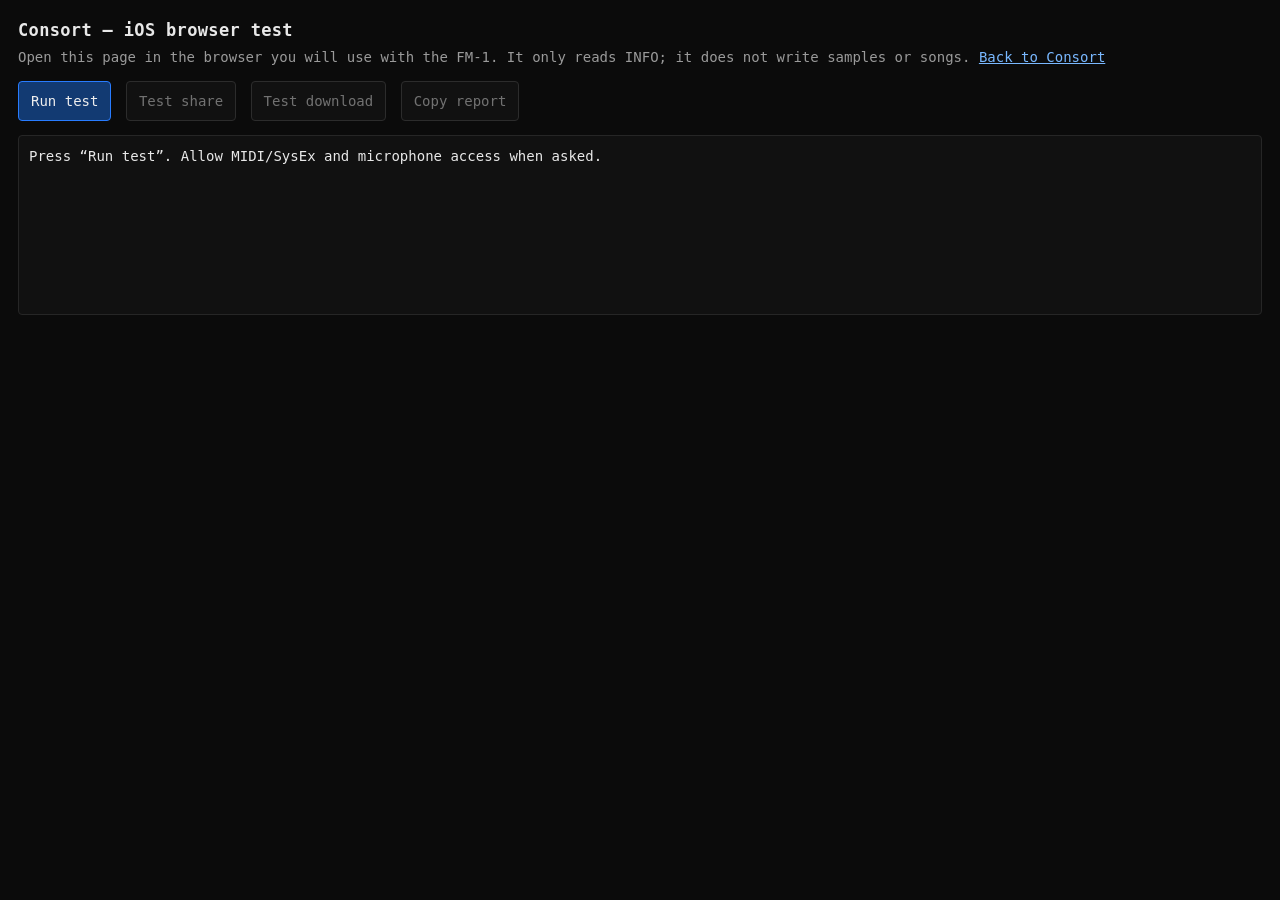
<file: selftest.html>
<!doctype html>
<html lang="en">
<head>
<meta charset="utf-8">
<meta name="viewport" content="width=device-width,initial-scale=1,viewport-fit=cover">
<meta name="theme-color" content="#0b0b0b">
<title>Consort — iOS browser test</title>
<style>
  :root { color-scheme: dark; }
  * { box-sizing: border-box; }
  body { margin: 0; padding: 18px; background: #0b0b0b; color: #e8e8e8;
    font: 14px/1.45 ui-monospace, "SFMono-Regular", Menlo, Consolas, monospace; }
  h1 { font-size: 17px; margin: 0 0 4px; letter-spacing: .02em; }
  p { margin: 0 0 14px; color: #9a9a9a; }
  button { appearance: none; border: 1px solid #555; background: #1a1a1a; color: #eee;
    border-radius: 4px; padding: 9px 12px; font: inherit; margin: 0 6px 10px 0; }
  button.pri { border-color: #287CFF; background: #123a72; }
  button:disabled { opacity: .45; }
  #log { white-space: pre-wrap; word-break: break-word; background: #111; border: 1px solid #262626;
    border-radius: 4px; padding: 10px; min-height: 180px; margin: 4px 0 12px; }
  .ok { color: #7ee787; } .bad { color: #ff7b72; } .dim { color: #8b949e; }
  a { color: #79b8ff; }
  #report { width: 100%; height: 180px; background: #111; color: #ddd; border: 1px solid #262626;
    border-radius: 4px; padding: 10px; font: 12px/1.4 ui-monospace, monospace; }
</style>
</head>
<body>
<h1>Consort — iOS browser test</h1>
<p>Open this page in the browser you will use with the FM-1. It only reads INFO; it does not write samples or songs. <a href="./">Back to Consort</a></p>
<button class="pri" id="run">Run test</button>
<button id="share" disabled>Test share</button>
<button id="download" disabled>Test download</button>
<button id="copy" disabled>Copy report</button>
<pre id="log">Press “Run test”. Allow MIDI/SysEx and microphone access when asked.</pre>
<textarea id="report" readonly hidden></textarea>
<script src="protocol.js?v=0.9.6"></script>
<script>
(function () {
  "use strict";
  const $ = (id) => document.getElementById(id);
  const lines = [];
  const report = { date: new Date().toISOString(), checks: {} };
  const FM1 = /fm-1|felucca|sloop|clipper|ota|composite|sinco|usb-midi/i;
  const log = (name, ok, detail) => {
    const cls = ok === null ? "dim" : ok ? "ok" : "bad";
    const mark = ok === null ? "•" : ok ? "✓" : "✗";
    lines.push(mark + " " + name + (detail ? " — " + detail : ""));
    report.checks[name] = { ok, detail: detail || "" };
    $("log").innerHTML = lines.map((line) => {
      const c = line.slice(0, 1) === "✓" ? "ok" : line.slice(0, 1) === "✗" ? "bad" : "dim";
      return '<span class="' + c + '">' + line.replace(/[&<>]/g, (x) => ({ "&": "&amp;", "<": "&lt;", ">": "&gt;" }[x])) + "</span>";
    }).join("\n");
  };
  const err = (name, e) => log(name, false, (e && (e.name ? e.name + ": " : "") + (e.message || e)) || String(e));

  async function midiTest() {
    if (!navigator.requestMIDIAccess) { log("Web MIDI API", false, "not available in this browser"); return; }
    log("Web MIDI API", true);
    try {
      const access = await navigator.requestMIDIAccess({ sysex: true });
      log("SysEx access", !!access.sysexEnabled, access.sysexEnabled ? "granted" : "denied");
      const inputs = [...access.inputs.values()], outputs = [...access.outputs.values()];
      report.ports = { inputs: inputs.map((p) => p.name), outputs: outputs.map((p) => p.name) };
      const input = inputs.find((p) => FM1.test(p.name || ""));
      const output = outputs.find((p) => FM1.test(p.name || ""));
      log("FM-1 MIDI ports", !!(input && output), input && output ? input.name + " / " + output.name : "not found");
      if (!input || !output) return;
      const transport = {
        send(bytes) { output.send(bytes); },
        receive() {}
      };
      input.onmidimessage = (e) => { if (transport.link && e.data) transport.link.receive(Array.from(e.data)); };
      const link = await Sloop.connect(transport);
      report.info = link.info;
      log("INFO handshake", true, link.info.version + " · protocol " + link.info.protocol);
    } catch (e) { err("Web MIDI", e); }
  }

  async function micTest() {
    if (!navigator.mediaDevices || !navigator.mediaDevices.getUserMedia) {
      log("Microphone API", false, "getUserMedia not available");
      return;
    }
    log("Microphone API", true);
    if (typeof MediaRecorder === "undefined") { log("MediaRecorder", false, "not available"); return; }
    log("MediaRecorder", true);
    let stream = null, ac = null;
    try {
      stream = await navigator.mediaDevices.getUserMedia({ audio: {
        channelCount: 1, echoCancellation: false, noiseSuppression: false, autoGainControl: false
      } });
      const label = stream.getAudioTracks().map((t) => t.label).filter(Boolean).join(", ");
      log("Microphone permission", true, label || "stream open");
      const mime = MediaRecorder.isTypeSupported("audio/webm;codecs=opus") ? "audio/webm;codecs=opus" : "";
      const rec = new MediaRecorder(stream, mime ? { mimeType: mime } : undefined);
      const chunks = [];
      rec.ondataavailable = (e) => { if (e.data && e.data.size) chunks.push(e.data); };
      const stopped = new Promise((resolve) => { rec.onstop = resolve; });
      rec.start();
      await new Promise((resolve) => setTimeout(resolve, 1000));
      rec.stop();
      await stopped;
      const blob = new Blob(chunks, { type: rec.mimeType || "audio/webm" });
      report.recording = { mime: rec.mimeType || "", bytes: blob.size };
      log("Record 1 s", blob.size > 0, (rec.mimeType || "default") + " · " + blob.size + " B");
      ac = new (window.AudioContext || window.webkitAudioContext)();
      const buf = await ac.decodeAudioData(await blob.arrayBuffer());
      report.recording.seconds = buf.duration;
      log("Decode recording", buf.duration > 0, buf.duration.toFixed(2) + " s · " + buf.sampleRate + " Hz");
    } catch (e) { err("Microphone", e); }
    finally {
      if (stream) stream.getTracks().forEach((t) => t.stop());
      if (ac) { try { ac.close(); } catch (e) { /* gone */ } }
    }
  }

  function idbTest() {
    return new Promise((resolve) => {
      if (!window.indexedDB) { log("IndexedDB", false, "not available"); resolve(); return; }
      const open = indexedDB.open("consort-selftest", 1);
      open.onupgradeneeded = () => {
        if (!open.result.objectStoreNames.contains("s")) open.result.createObjectStore("s", { keyPath: "k" });
      };
      open.onerror = (e) => { err("IndexedDB", open.error); resolve(); };
      open.onsuccess = () => {
        const db = open.result;
        const put = (v) => new Promise((res, rej) => {
          const tx = db.transaction("s", "readwrite");
          tx.objectStore("s").put(v);
          tx.oncomplete = () => res(true); tx.onerror = () => rej(tx.error); tx.onabort = () => rej(tx.error || new Error("abort"));
        });
        const test = async (name, value) => {
          try { await put(value); log("IndexedDB " + name, true); }
          catch (e) { log("IndexedDB " + name, false, e && e.message ? e.message : String(e)); }
        };
        (async () => {
          await test("text", { k: "text", v: "ok" });
          await test("ArrayBuffer", { k: "array", v: new Uint8Array([1, 2, 3, 4]).buffer });
          await test("Blob", { k: "blob", v: new Blob([new Uint8Array([5, 6, 7])], { type: "audio/wav" }) });
          resolve();
        })();
      };
    });
  }

  async function wasmTest() {
    if (typeof WebAssembly === "undefined") { log("WebAssembly", false); return; }
    try {
      const r = await fetch("sloop.wasm?v=0.9.6");
      if (!r.ok) throw new Error("HTTP " + r.status);
      const bytes = await r.arrayBuffer();
      const mod = await WebAssembly.compile(bytes);
      const inst = await WebAssembly.instantiate(mod, {});
      if (inst.exports._initialize) inst.exports._initialize();
      const size = inst.exports.web_nor_size ? inst.exports.web_nor_size() : 0;
      log("sloop.wasm", true, bytes.byteLength + " B · NOR " + size + " B");
    } catch (e) { err("sloop.wasm", e); }
  }

  function shareDownloadTest() {
    const file = new File([new Uint8Array([82, 73, 70, 70])], "consort-test.wav", { type: "audio/wav" });
    report.share = { api: !!navigator.share, canShare: false };
    try { report.share.canShare = !!(navigator.canShare && navigator.canShare({ files: [file] })); } catch (e) { /* no */ }
    log("Web Share API", !!navigator.share, report.share.canShare ? "files shareable" : "files not shareable");
    log("Download attribute", "download" in document.createElement("a"));
    $("share").disabled = !navigator.share;
    $("download").disabled = false;
  }

  function reportText() {
    report.summary = Object.entries(report.checks).reduce((a, [, v]) => {
      if (v.ok === true) a.pass++; else if (v.ok === false) a.fail++; else a.info++;
      return a;
    }, { pass: 0, fail: 0, info: 0 });
    return JSON.stringify(report, null, 2);
  }

  $("run").addEventListener("click", async () => {
    lines.length = 0;
    $("log").textContent = "Running…";
    $("run").disabled = true;
    report.ua = navigator.userAgent;
    report.secureContext = !!window.isSecureContext;
    report.origin = location.origin;
    log("Secure context", report.secureContext, location.origin);
    await midiTest();
    await micTest();
    await idbTest();
    await wasmTest();
    shareDownloadTest();
    const text = reportText();
    $("report").value = text;
    $("copy").disabled = false;
    $("run").disabled = false;
    log("Done", null, report.summary.pass + " passed, " + report.summary.fail + " failed");
  });

  $("share").addEventListener("click", async () => {
    try {
      const file = new File([new Uint8Array([82, 73, 70, 70])], "consort-test.wav", { type: "audio/wav" });
      await navigator.share({ files: [file], title: "Consort test" });
      log("Share sheet", true, "completed");
    } catch (e) { err("Share sheet", e); }
  });

  $("download").addEventListener("click", () => {
    try {
      const blob = new Blob([new Uint8Array([82, 73, 70, 70, 0, 0, 0, 0])], { type: "audio/wav" });
      const url = URL.createObjectURL(blob), a = document.createElement("a");
      a.href = url; a.download = "consort-test.wav";
      document.body.appendChild(a); a.click(); a.remove();
      setTimeout(() => URL.revokeObjectURL(url), 10000);
      log("Download started", true, "check Files/Downloads");
    } catch (e) { err("Download", e); }
  });

  $("copy").addEventListener("click", async () => {
    const text = $("report").value || reportText();
    try {
      await navigator.clipboard.writeText(text);
      log("Copy report", true, "copied to clipboard");
    } catch (e) {
      $("report").hidden = false;
      $("report").select();
      log("Copy report", false, "select the report box and copy it");
    }
  });
})();
</script>
</body>
</html>
</file>
